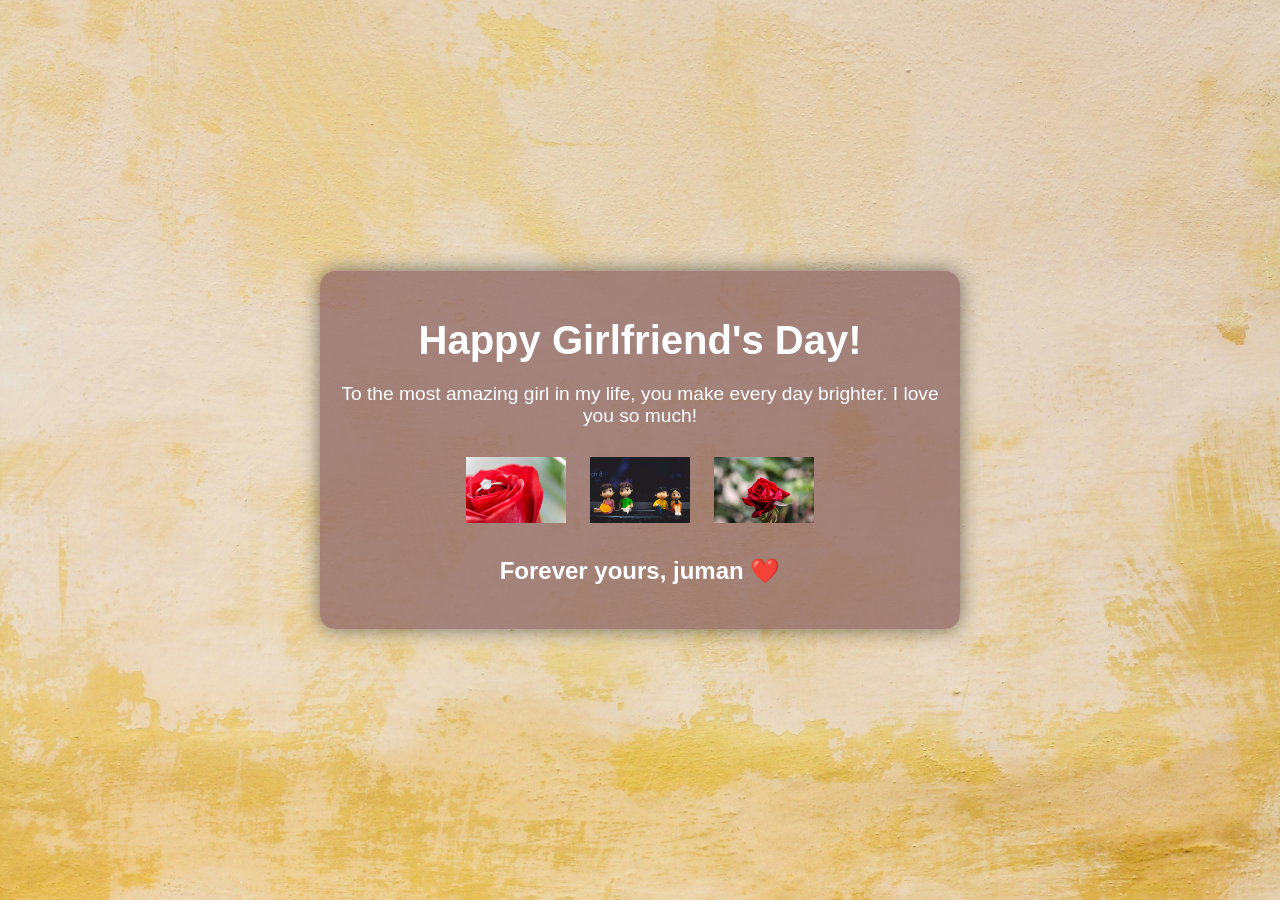
<file: index.html>
<!DOCTYPE html>
<html lang="en">
<head>
    <meta charset="UTF-8">
    <meta name="viewport" content="width=device-width, initial-scale=1.0">
    <title>Happy Girlfriend's Day</title>
    <link rel="stylesheet" href="style.css">
</head>
<body>
    <div class="container">
        <h1>Happy Girlfriend's Day!</h1>
        <p class="message">To the most amazing girl in my life, you make every day brighter. I love you so much!</p>
        <div class="roses">
            <img src="pexels-goumbik-627979.jpg" alt="Rose 1">
            <img src="pexels-ian-panelo-7083128.jpg" alt="Rose 2">
            <img src="pexels-samerdaboul-1003914.jpg" alt="Rose 3">
        </div>
        <p class="closing">Forever yours, juman ❤️</p>
    </div>
</body>
</html>
</file>
<file: style.css>
body {
    background: url('mona-eendra-vC8wj_Kphak-unsplash.jpg') no-repeat center center fixed;
    background-size: cover;
    display: flex;
    justify-content: center;
    align-items: center;
    height: 100vh;
    margin: 0;
    font-family: 'Arial', sans-serif;
    color: white;
    text-align: center;
}

.container {
    background: rgba(136, 94, 94, 0.7);
    padding: 20px;
    border-radius: 15px;
    max-width: 600px;
    box-shadow: 0 0 20px rgba(0, 0, 0, 0.5);
}

h1 {
    font-size: 2.5em;
    margin-bottom: 20px;
}

.message {
    font-size: 1.2em;
    margin-bottom: 30px;
}

.roses img {
    width: 100px;
    margin: 0 10px;
    transition: transform 0.3s ease;
}

.roses img:hover {
    transform: scale(1.2);
}

.closing {
    font-size: 1.5em;
    margin-top: 30px;
    font-weight: bold;
}
</file>
